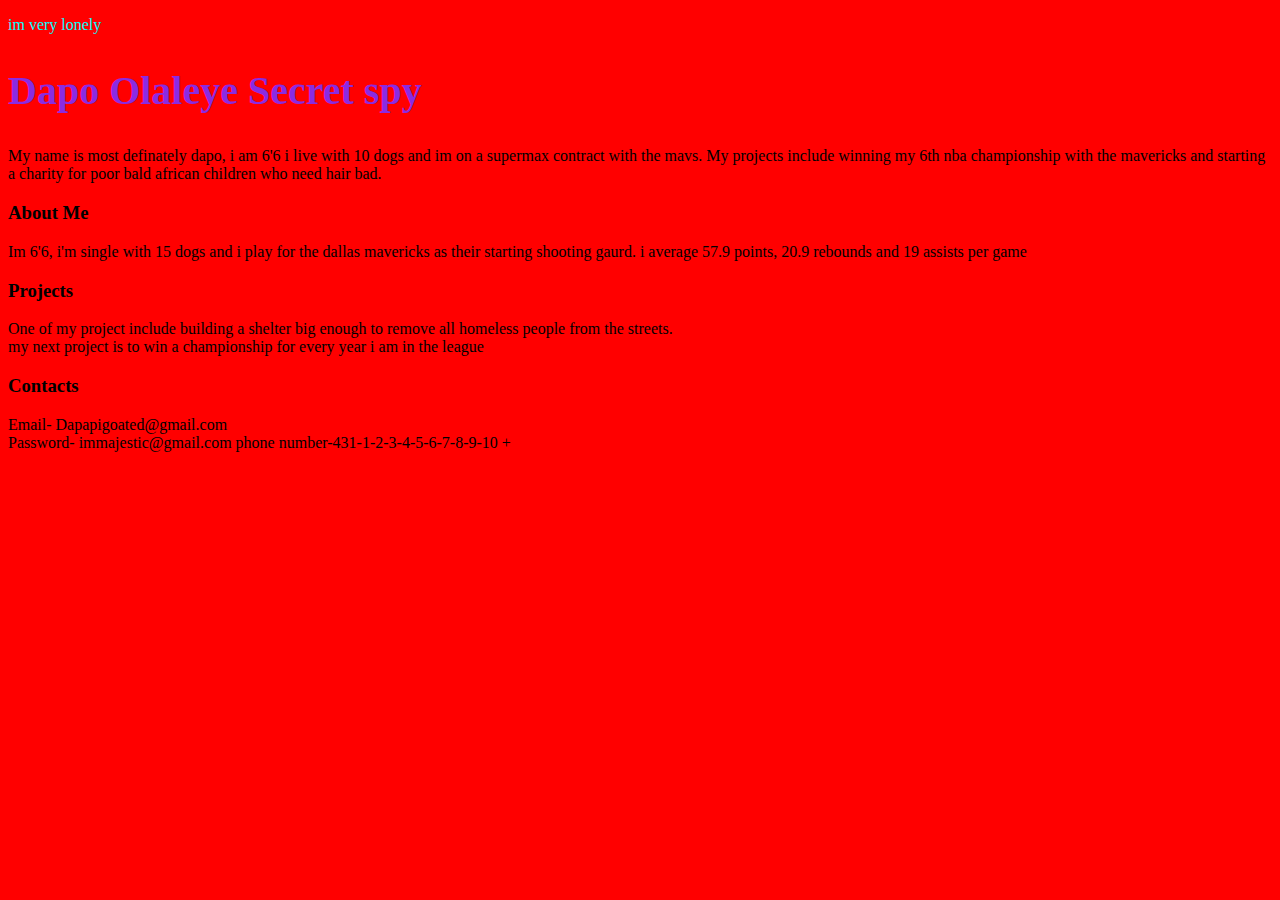
<file: index.html>
<!DOCTYPE html>
<html lang="en">
<head>
    <meta charset="UTF-8">
    <meta name="viewport" content="width=device-width, initial-scale=1.0">
    <title>Document</title>
</head>
<body style="background-color: red">
    <p style="color: aqua;font-size:16px;">im very lonely</p>
    <h2 style="color: blueviolet;font-size:40px;">Dapo Olaleye Secret spy</h2>  
    <p>My name is most definately dapo, i am 6'6 i live with 10 dogs and im on a supermax contract with the mavs.
    My projects include winning my 6th nba  championship with the mavericks and starting a charity for poor bald african children who need hair bad.
    </p>
    <h3>About Me</h3>
    <p>Im 6'6, i'm single with 15 dogs and i play for the dallas mavericks as their starting shooting gaurd. i average 57.9 points, 20.9 rebounds and 19 assists per game</p>
    <h3>Projects</h3>
    <p>One of my project include building a shelter big enough to remove all homeless people from the streets.<br>
    my next project is to win a championship for every year i am in the league</p>
    <h3>Contacts</h3>
    <p>Email- Dapapigoated@gmail.com<br>
        Password- immajestic@gmail.com
        phone number-431-1-2-3-4-5-6-7-8-9-10
        +
    </p>

</body>
</html>
</file>
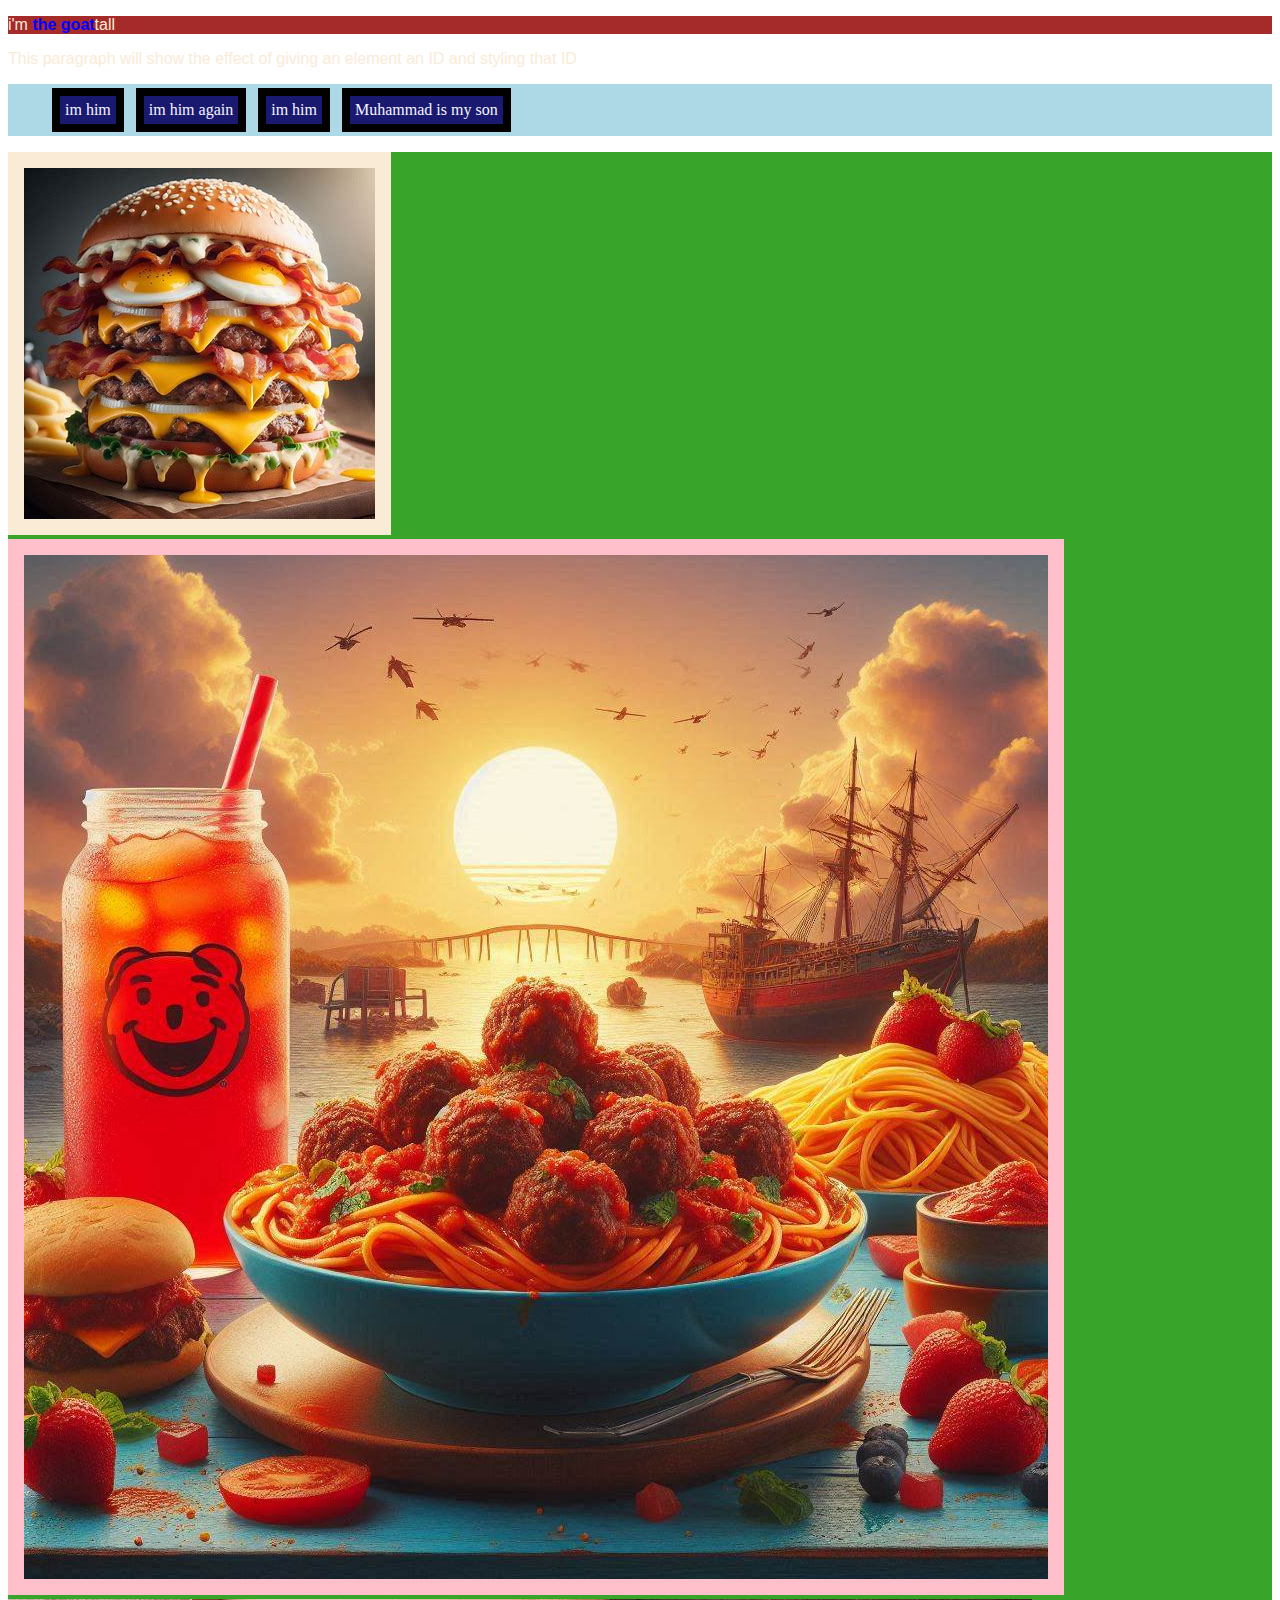
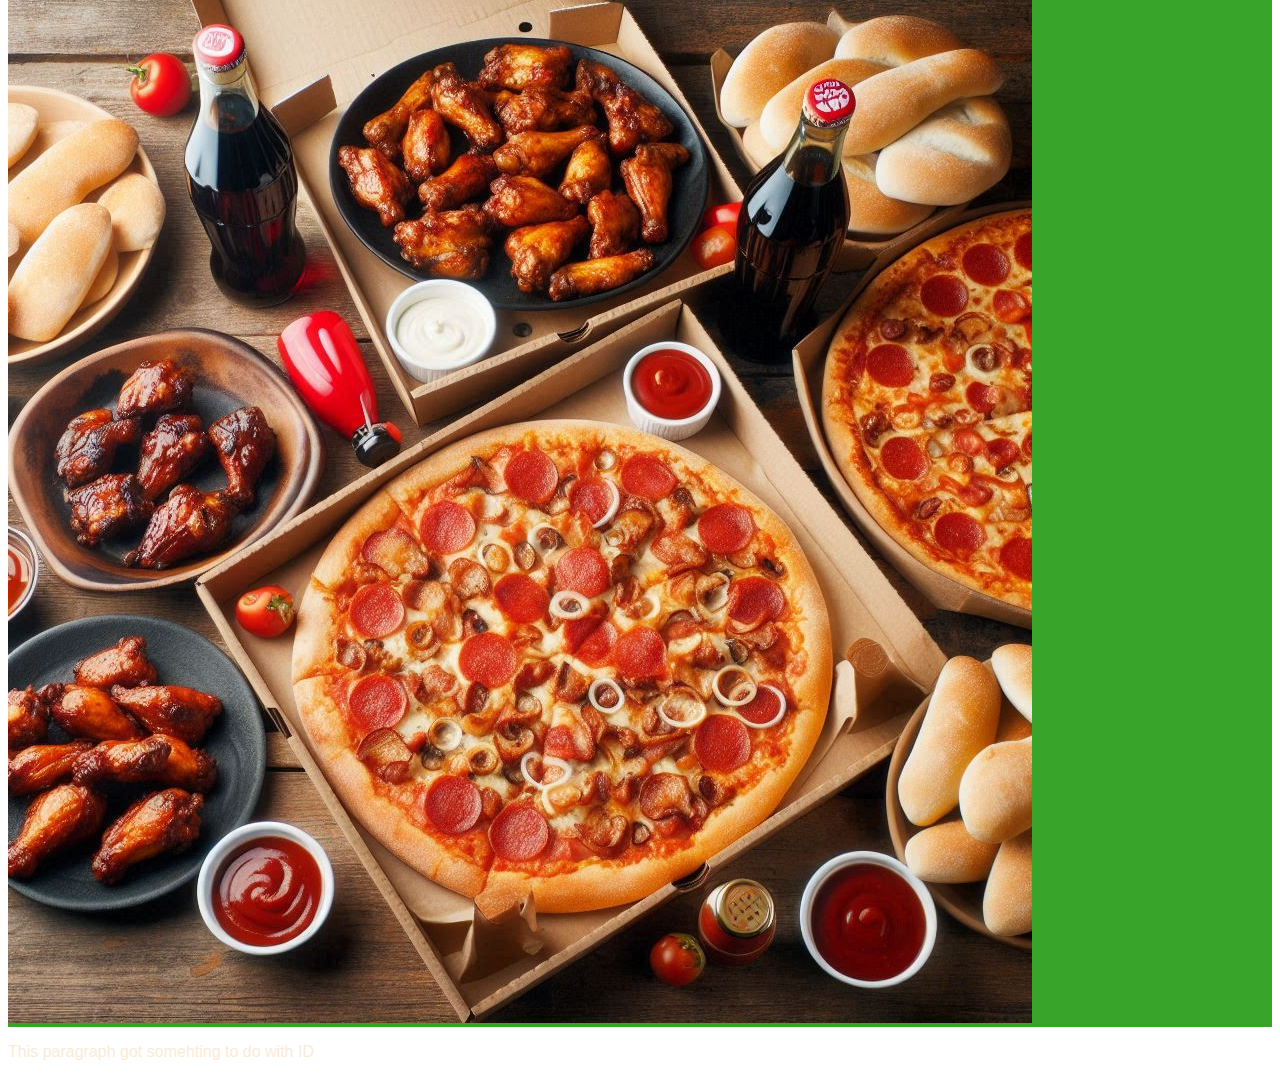
<file: div-and-span.html>
<!DOCTYPE html>
<html lang="en">
<head>
    <meta charset="UTF-8">
    <meta name="viewport" content="width=device-width, initial-scale=1.0">
    <title>CSS Internal Practice</title>
    <style>
        .bordered-images
        {
            border: 16px solid antiquewhite;
        }
        .bordered-images2
        {
            border: 16px solid Pink;
        }
        body{
            background-color:  rgb(255, 255, 255);
            color: antiquewhite;
        }
        h1 {
            font-size: 40px;
            font-family: Verdana, Geneva, Tahoma, sans-serif;
        }
        
        p {
            font-family: 'Trebuchet MS', 'Lucida Sans Unicode', 'Lucida Grande', 'Lucida Sans', Arial, sans-serif;

        }
        li{
            padding:5px;
            margin: 4px;
            border: 8px solid black;
            background-color: #191970;
            color:#f5f5ff;
            display: inline-block;
        }
        
    </style>
</head>
<body>   
    <div style="background-color: brown;"><p>i'm <span style="color:blue;font-weight:bold">the goat</span>tall</p></div>
    <nav>
        <p id="styled-by-id">This paragraph will show the effect of giving an element an ID and styling that ID</p>
        
        <a href="http://127.0.0.1:5500/index.html"></a>

    </nav>
    <nav>
        <div style="background-color: lightblue">
            <a href="https://pembinatrails.edsby.com/p/ProfileTeacher/6676386" style="background-color: blue;"></a>
        <ul>
            <li >im him</li>
            <li>im him again</li>
            <li>im him</li>
            <li>Muhammad is my son</li>
            </ul>
            </div>
    </nav>
    <footer>
    <div style="background-color: rgb(56, 165, 42);">
        <img src="Images/0e8703a9-2530-4e21-9b6b-cbc93ee49327.jfif" id="Picture" class ="bordered-images">
        <br>
        <img src="Images/d14ad484-3ccb-4441-a13e-6ccdc9c19ea4.jfif"id="Picture" class="bordered-images2"> <br>
        <img src="Images/752046b5-c824-4df0-acb4-5fe22c649b5a.jfif"id="Picture2">
    </div>
    <span style="background-color: black;"><p>This paragraph got somehting to do with ID</p></span>
    </footer>

</body>
</html>
</file>
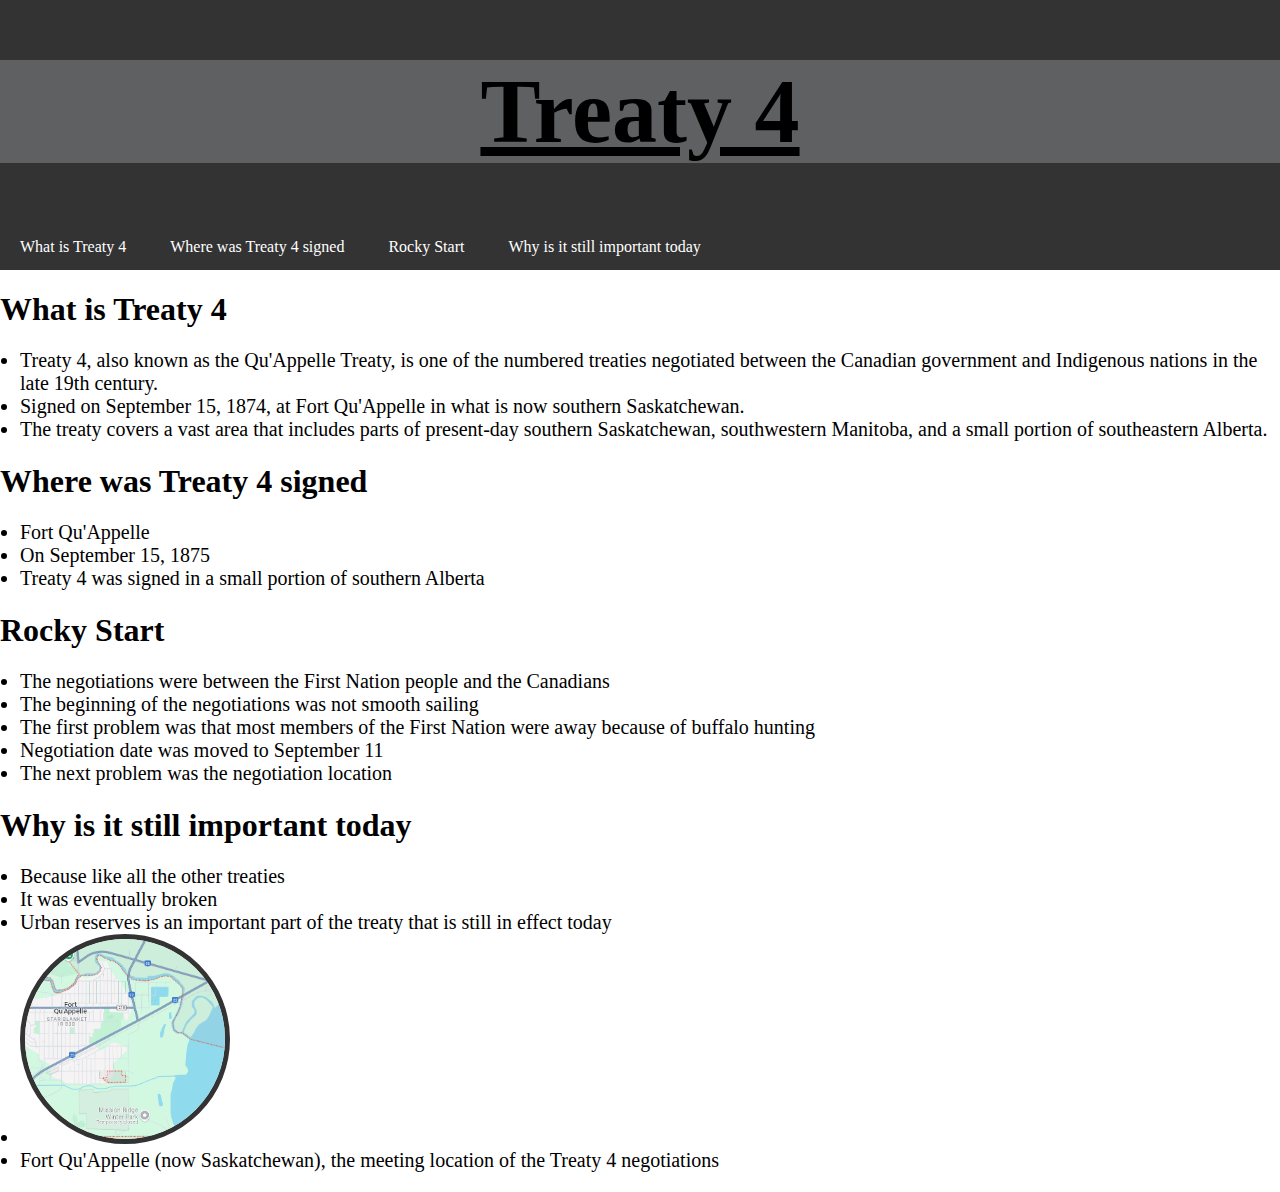
<file: Treaty4.html>
<!DOCTYPE html>
<html lang="en">
<head>
    <meta charset="UTF-8">
    <meta name="viewport" content="width=device-width, initial-scale=1.0">
    <title>Navigation Bar Example</title>
    <style>
        body{
            background-color: rgb(255, 255, 255);
        }
        /* Basic reset to remove default margins and padding */
        body, ul {
            margin: 0;
            padding: 0;
            
        }
        .id  {
            font-size: 90px;
            text-align: left;
        }

        /* Styling the navigation bar container */
        nav {
            background-color: #333; /* Dark background color for the nav */
            overflow: hidden;       /* Ensure content doesn't overflow */
        }

        /* Remove bullet points and list styling from the navigation links */
        nav ul {
            list-style-type: none;  /* No bullet points */
            margin: 0;
            padding: 0;
        }

        /* Styling for each nav item */
        nav ul li {
            display: inline;         /* Aligns nav items horizontally */
        }

        /* Styling for each nav link */
        nav ul li a {
            display: inline-block;   /* Makes the link behave like a button */
            color: white;            /* Text color */
            text-align: center;      /* Center the text */
            padding: 14px 20px;      /* Padding inside each link */
            text-decoration: none;   /* Remove underline from links */
        }

        /* Change link color on hover */
        nav ul li a:hover {
            background-color: #3300ff; /* Gray background on hover */
            color: white;              /* White text */
        }
        .bullet-points {
            margin: 20px 0;         /* Margin around the list */
            padding-left: 20px; 
            color: black;  
            font-size: 20px;  
            text-align: left;/* Indent for the list items */
        }
        .treaty4{
            background-color: rgb(94, 96, 98);
            text-align: center;
            font-size: 90px;
        }
        .centerthatthang{
            text-align: center;
        }
        .circle-img {
            width: 200px;           /* Set a width for the image */
            height: 200px;          /* Set the same height to maintain the circular shape */
            border-radius: 50%;     /* Makes the image circular */
            border: 5px solid #333; /* Adds a solid border around the image */
            object-fit: cover;      /* Ensures the image covers the container without distortion */
        }
        html{
    scroll-behavior: smooth;
}
    </style>
</head>
<body>
<!-- Navigation bar -->
    <nav>
        <h1 class="treaty4"><u>Treaty 4</u></h1>
        <ul id="centerthatthang">
            <li><a href="#what-is-treaty-4">What is Treaty 4</a></li>
            <li><a href="#where-signed">Where was Treaty 4 signed</a></li>
            <li><a href="#rocky-start">Rocky Start</a></li>
            <li><a href="#importance-today">Why is it still important today</a></li>
        </ul>
    </nav>
<!-- Content below the nav -->
    <div>
        <h1 id="what-is-treaty-4">What is Treaty 4</h1>
        <p>
            <ul class="bullet-points"> <!-- Added unordered list for bullet points -->
                <li>Treaty 4, also known as the Qu'Appelle Treaty, is one of the numbered treaties negotiated between the Canadian government and Indigenous nations in the late 19th century.</li>
                <li>Signed on September 15, 1874, at Fort Qu'Appelle in what is now southern Saskatchewan.</li>
                <li>The treaty covers a vast area that includes parts of present-day southern Saskatchewan, southwestern Manitoba, and a small portion of southeastern Alberta.</li>
            </ul>
        </p>
    <h1 id="where-signed">Where was Treaty 4 signed</h1>
        <p>
            <ul class="bullet-points"> <!-- Added unordered list for bullet points -->
                <li>Fort Qu'Appelle</li>
                <li>On September 15, 1875</li>
                <li>Treaty 4 was signed in a small portion of southern Alberta</li>
            </ul>
        </p>
    <h1 id="rocky-start">Rocky Start</h1>
        <p>
            <ul class="bullet-points"> <!-- Added unordered list for bullet points -->
                <li>The negotiations were between the First Nation people and the Canadians</li>
                <li>The beginning of the negotiations was not smooth sailing</li>
                <li>The first problem was that most members of the First Nation were away because of buffalo hunting</li>
                <li>Negotiation date was moved to September 11</li>
                <li>The next problem was the negotiation location</li>
            </ul>
        </p>
    
        <h1 id="importance-today">Why is it still important today</h1>
        <p>
            <ul class="bullet-points"> <!-- Added unordered list for bullet points -->
                <li>Because like all the other treaties</li>
                <li>It was eventually broken</li>
                <li>Urban reserves is an important part of the treaty that is still in effect today</li>
                <li><img src="Images/Fort Quappele.png"  alt="Fort Qu'Appelle (now Saskatchewan), the meeting location of the Treaty 4 negotiations" class="circle-img" ></li>
                <li>Fort Qu'Appelle (now Saskatchewan), the meeting location of the Treaty 4 negotiations</li>
            </ul>
        </p>
    </div>

</body>
</html>
</file>
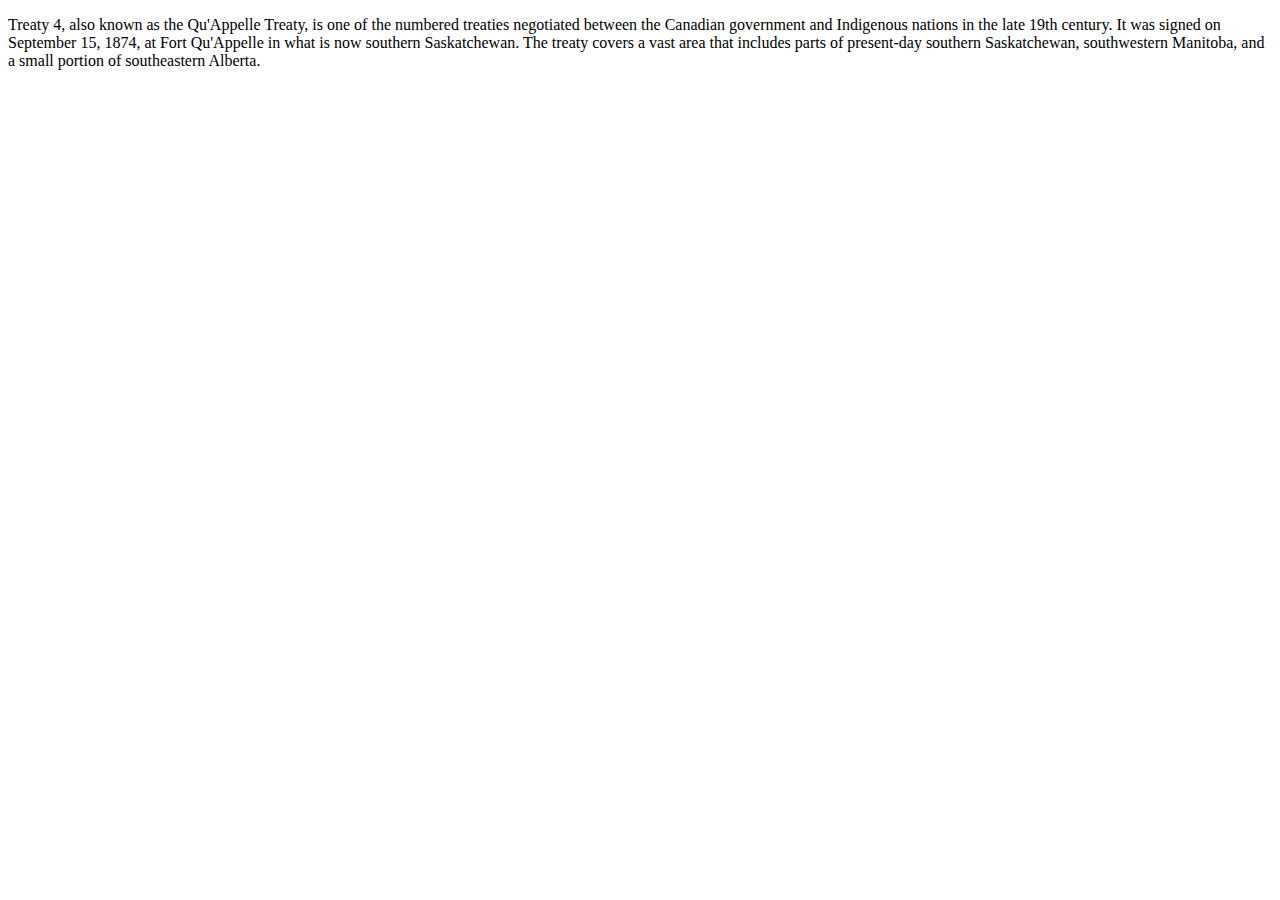
<file: What-is-treaty-4.html>
<!DOCTYPE html>
<html lang="en-us">
    <head>
<meta charset="utf-8"/>
<meta name="viewport"content="initial-scale=1.0,user-scalable=yes"/>
    </head>
<body>
    <header>
        <title>What is treaty 4</title>
        </header>
        <nav>
        <p>
            Treaty 4, also known as the Qu'Appelle Treaty,
            is one of the numbered treaties negotiated between the Canadian government and Indigenous nations in the late 19th century. 
            It was signed on September 15, 1874, at Fort Qu'Appelle in what is now southern Saskatchewan. 
            The treaty covers a vast area that includes parts of present-day southern Saskatchewan, southwestern Manitoba,
            and a small portion of southeastern Alberta.
        </p>
        </nav>
    <figure>
        
        </figcaption>
    </figure>
    <footer>
    
    </footer>
</body>
</header>
</file>
